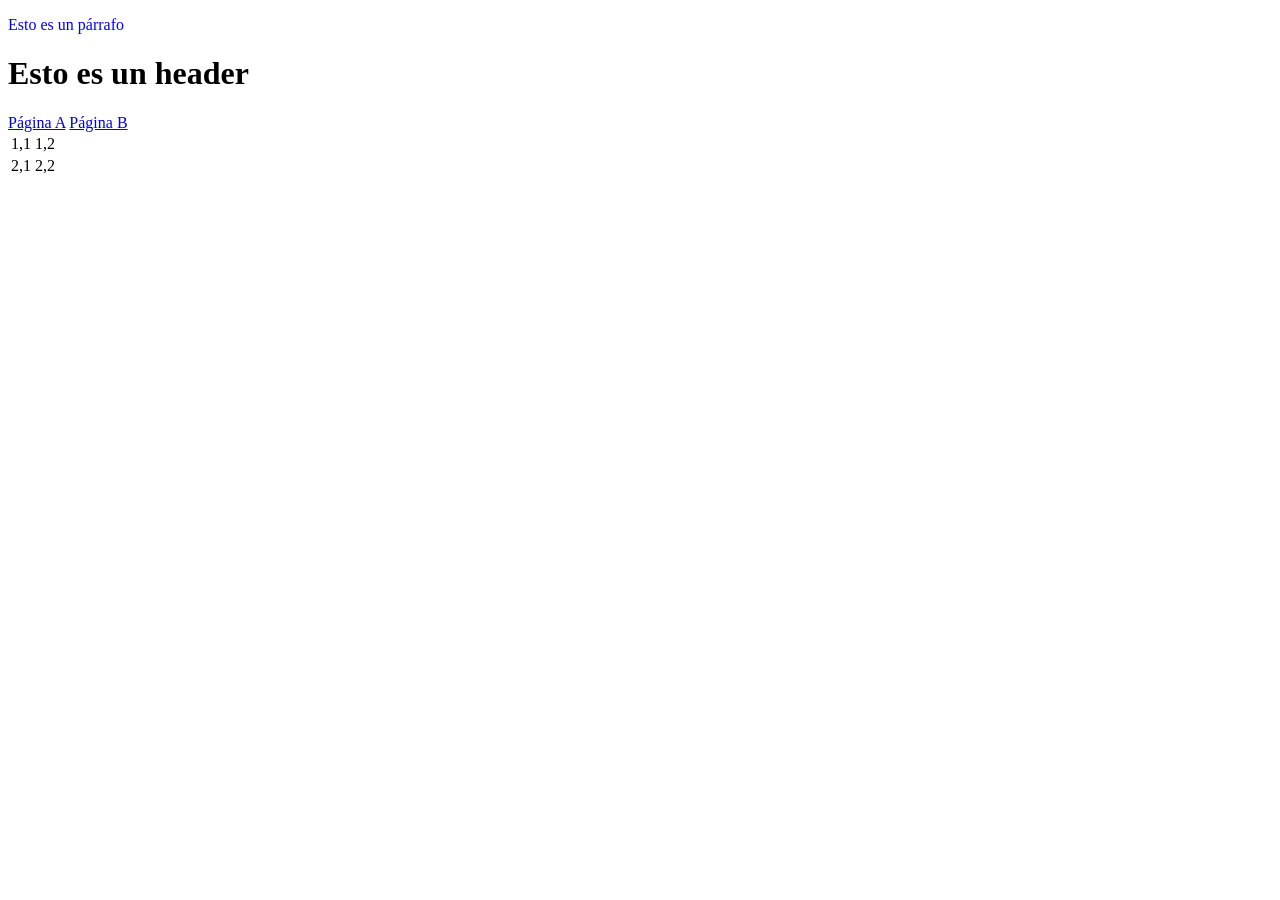
<file: index.html>
<!DOCTYPE html>
<html>
<head>
    <meta charset="utf-8">
    <link rel="stylesheet" href="styles/style.css">
    <title>INICIO P01</title>
</head>

<body>
    <p>Esto es un párrafo</p>
    <h1>Esto es un header</h1>

<nav>
  <a href="page_A.html">Página A</a>
  <a href="Page_B.html">Página B</a>
</nav>

<table>
<tr>
<td>1,1</td>
<td>1,2</td>
</tr>
<tr>
<td>2,1</td>
<td>2,2</td>
</tr>
</table>

</body>
</html>
</file>
<file: styles/style.css>
h1 {
<<<<<<< HEAD
    color: green;
=======
    color: yellow;
>>>>>>> feature_2
}
p {
    color:blue;
}
<<<<<<< HEAD

=======
table {
    background-color: lightblue;
}
>>>>>>> feature_2
</file>
